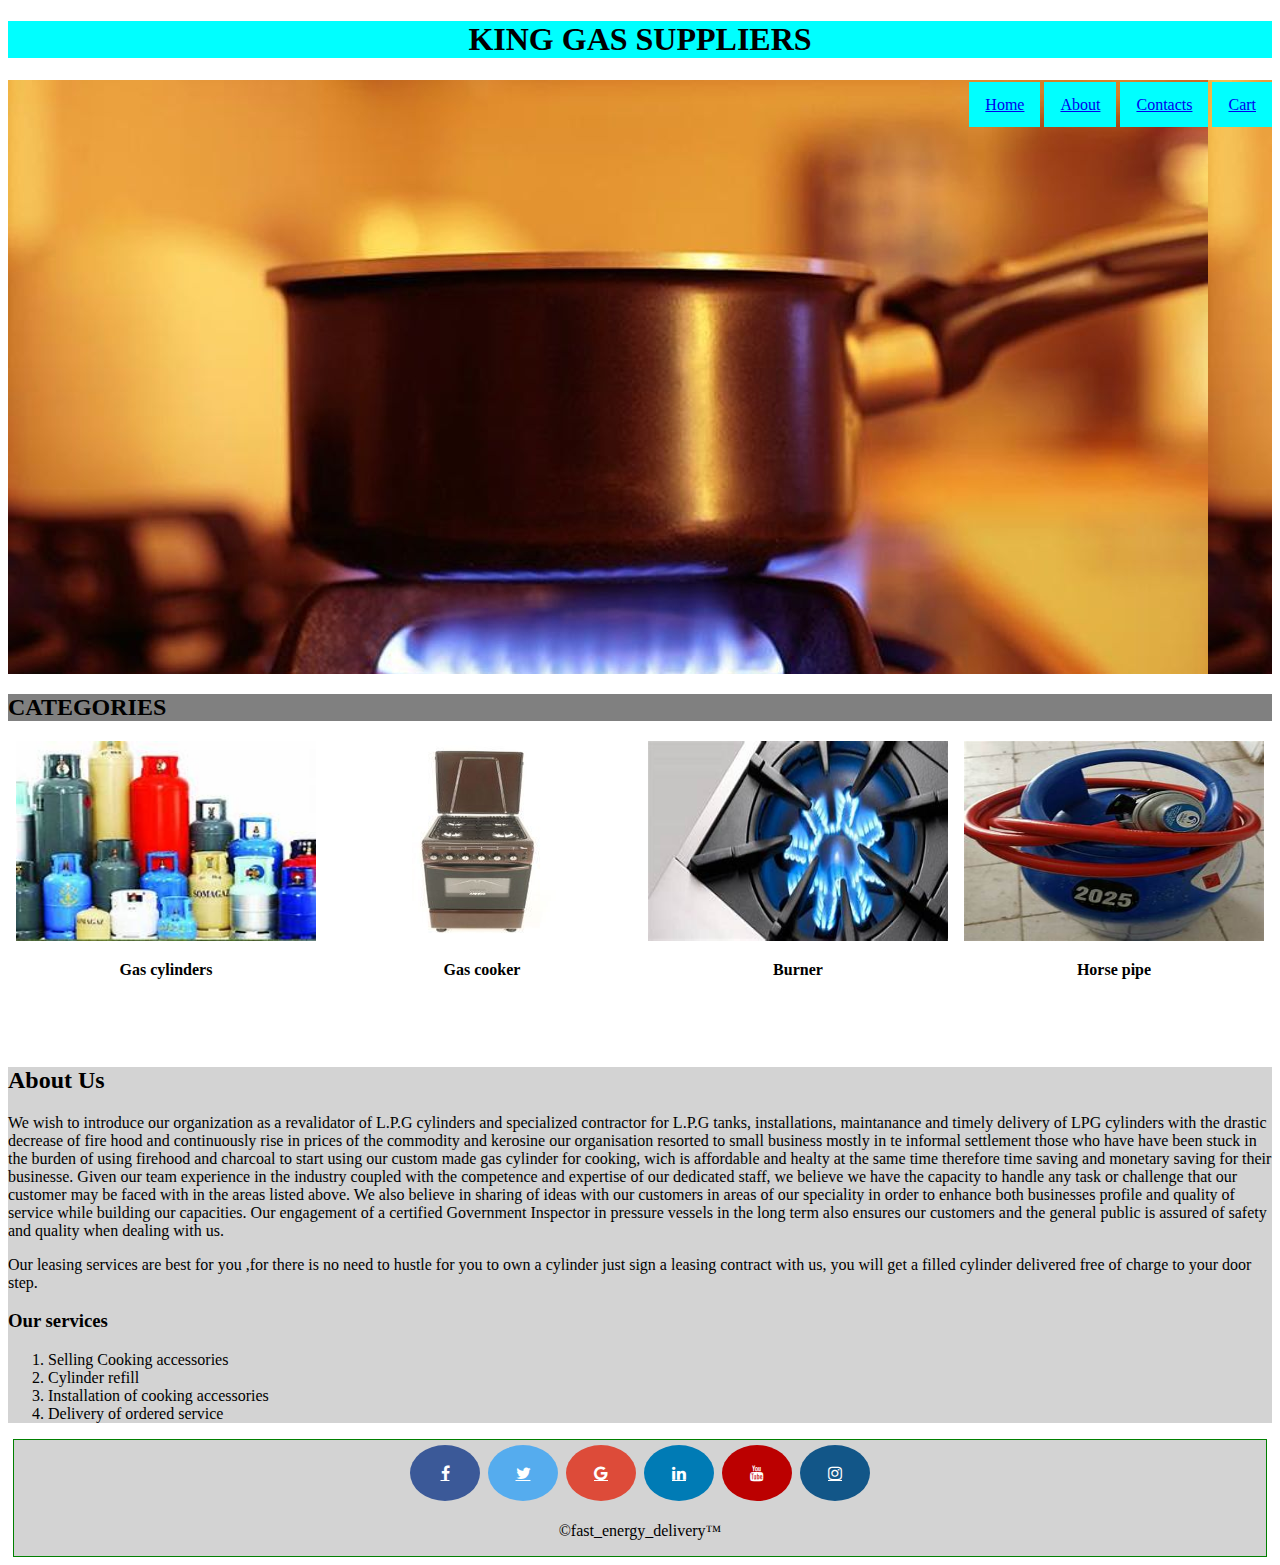
<file: index.html>
<!DOCTYPE html>
<!DOCTYPE html>
<html lang="en">
<head>
    <meta charset="UTF-8">
    <meta http-equiv="X-UA-Compatible" content="IE=edge">
    <meta name="viewport" content="width=device-width, initial-scale=1.0">
    <link rel="stylesheet" type="text/css" href="index.css">
    <link rel="stylesheet" type="text/html" href="cart.html">
    <link rel="stylesheet" href="https://cdnjs.cloudflare.com/ajax/libs/font-awesome/4.7.0/css/font-awesome.min.css">
    <title>fast_energy_delivery</title>
</head>
<body>
    <h1>KING GAS SUPPLIERS</h1>
    <div class="home" id="home">
        <div class="navigation_bar">
            <ul>
                <li><a href="index.html">Home</a></li>
                <li><a href="#about">About</a></li>
                <li><a href="#footer">Contacts</a></li>
                <li><a href="cart.html">Cart</a></li>
              </ul>
        </div>
    </div>
    <div class="burner">
        <br><br><br><br><br><br><br><br><br><br><br><br><br><br><br><br><br><br><br><br><br><br><br><br><br><br><br><br><br><br><br><br><br>
    </div>
    <div class="content">
        <h2>CATEGORIES</h2>
        <div class="column">
            <img src="photos/GAS.jpeg">
            <P>Gas cylinders</P>
        </div>

        <div class="column">
            <img src="photos/cooker.jpg">
            <p>Gas cooker</p>
        </div>

        <div class="column">
            <img src="photos/BURNE3R.jpeg">
            <p>Burner</p>
        </div>

        <div class="column">
            <img src="photos/HORSEPIPES.jpeg">
            <p>Horse pipe</p>
        </div>

    </div>
    
    <br><br><br><br><br><br><br><br><br><br><br><br><br><br><br><br><br>
    <div class="about" id="about">
        <h2>About Us</h2>
        <p>We wish to introduce our organization as a revalidator of L.P.G cylinders and specialized contractor for L.P.G tanks,
        installations, maintanance and timely delivery of LPG cylinders with the drastic decrease of fire hood and continuously rise in prices of the commodity and kerosine our organisation 
        resorted to small business mostly in te informal settlement those who have have been stuck in the burden of using firehood and charcoal to start using our custom made gas cylinder for cooking,
        wich is affordable and healty at the same time therefore time saving and monetary saving for their businesse.
        Given our team experience in the industry coupled with the competence and expertise of our dedicated staff,
        we believe we have the capacity to handle any task or challenge that our customer may be faced with in the areas listed above.
        We also believe in sharing of ideas with our customers in areas of our speciality in order to enhance both businesses profile and quality of service while building our capacities.
        Our engagement of a certified Government Inspector in pressure vessels in the long term also ensures our customers and the general public is assured of safety and quality when dealing with us.</p>

        <p>Our leasing services are best for you ,for there is no need to hustle 
        for you to own a cylinder just sign a leasing contract with us, you will get a filled cylinder delivered free of charge to your door step.</p>
        <h3>Our services</h3>
        <ol>
            <li>Selling Cooking accessories</li>
            <li>Cylinder refill</li>
            <li>Installation of cooking accessories</li>
            <li>Delivery of ordered service</li>
        </ol>
    </div>
</body>
<footer class="footer" id="footer">
    <a href="#" class="fa fa-facebook"></a>
    <a href="#" class="fa fa-twitter"></a>
    <a href="#" class="fa fa-google"></a>
    <a href="#" class="fa fa-linkedin"></a>
    <a href="#" class="fa fa-youtube"></a>
    <a href="#" class="fa fa-instagram"></a>
    <p> &copy;fast_energy_delivery&trade;</p>
</footer>
</html>
</file>
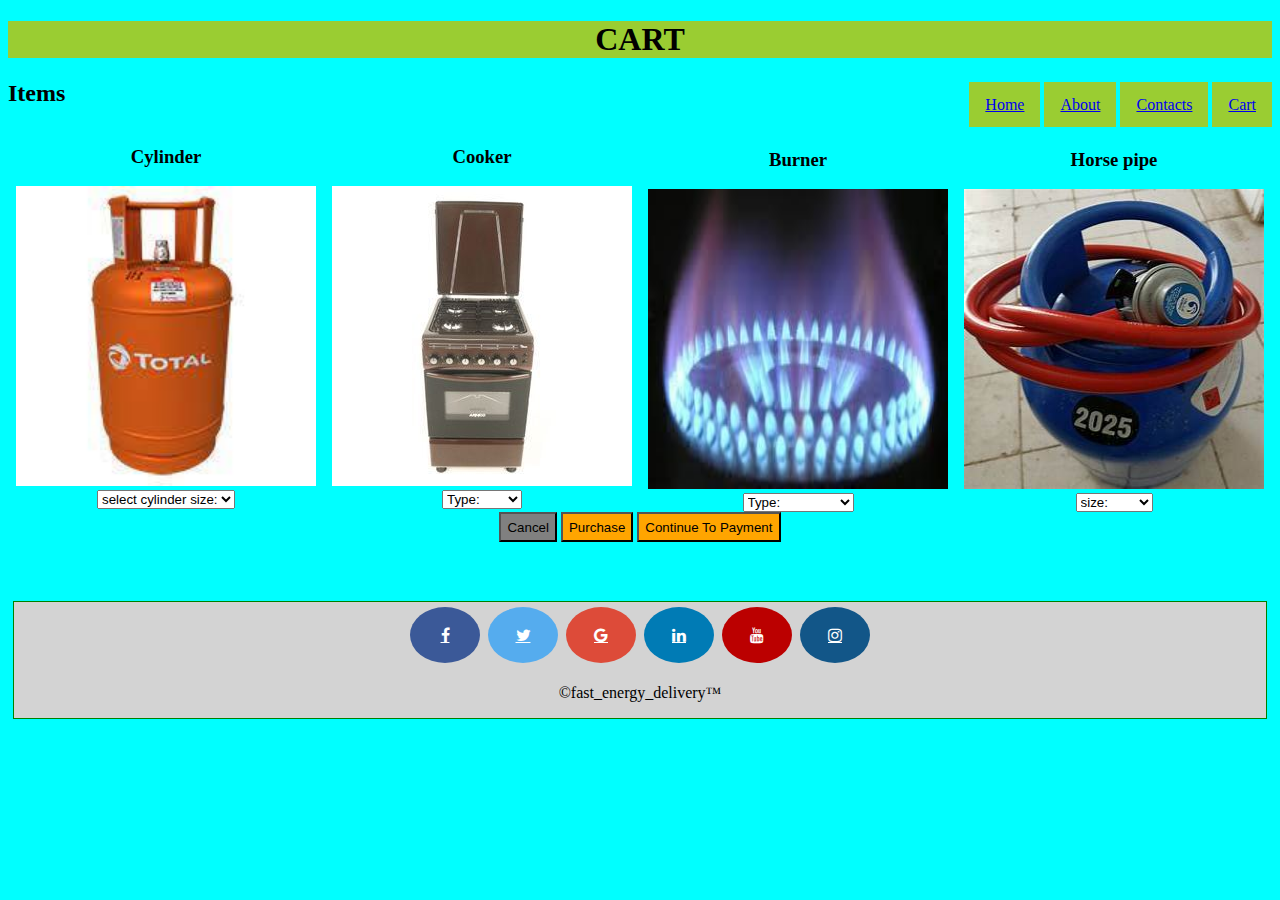
<file: cart.html>
<!DOCTYPE html>
<html>
<head>
    <meta charset="UTF-8">
    <meta http-equiv="X-UA-Compatible" content="IE=edge">
    <meta name="viewport" content="width=device-width, initial-scale=1.0">
    <link rel="stylesheet" href="cart.css">
    <link rel="stylesheet" href="https://cdnjs.cloudflare.com/ajax/libs/font-awesome/4.7.0/css/font-awesome.min.css">
    <title>cart_section</title>
</head>
<body>
    <h1>CART</h1>
    <div class="cart" id="Cart">
        <div class="navigation_bar">
            <ul>
                <li><a href="index.html">Home</a></li>
                <li><a href="index.html">About</a></li>
                <li><a href="#footer">Contacts</a></li>
                <li><a href="cart.html">Cart</a></li>
              </ul>
        </div>
    </div>
    <h2>Items</h2>
    <div class="items">
        <div class="column">
            <h3>Cylinder</h3>
            <img src="photos/13kg.jpeg">
            <select>
                <option value="0">select cylinder size:</option>
                <option value="1">6kg</option>
                <option value="2">13 kg</option>
              </select>
        </div>
        <div class="column">
            <h3>Cooker</h3>
            <img src="photos/cooker.jpg">
            <select>
                <option value="0">Type:</option>
                <option value="1">Samsung</option>
                <option value="2">Sonny</option>
                <option value="3">Vom</option>
                <option value="4">Ramtoms</option>
              </select>
        </div>
        <div class="column">
            <h3>Burner</h3>
            <img src="photos/burner.jpeg">
            <select>
                <option value="0">Type:</option>
                <option value="1">cylinder burner</option>
                <option value="2">Cooker burner</option>
              </select>
        </div>
        <div class="column">
            <h3>Horse pipe</h3>
            <img src="photos/horsepipes.jpeg">
            <select>
                <option value="0">size:</option>
                <option value="1">3 mitres</option>
                <option value="2">5 mitres</option>
                <option value="3">7 mitres</option>
                <option value="4">10 mitres</option>
              </select>
        </div>
        <div class="button">
           <a href="index.html"><button type="button" onclick="alert('Your selections have been canceled')" class="cancel" >Cancel</button></a>
            <button type="button" onclick="alert('your items added successfully in the CART')" >Purchase</button>
            <a href="address.html"><button>Continue To Payment</button></a>
        </div>
    </div>
    <br><br><br>
</body>
<footer class="footer" id="footer">
    <a href="#" class="fa fa-facebook"></a>
    <a href="#" class="fa fa-twitter"></a>
    <a href="#" class="fa fa-google"></a>
    <a href="#" class="fa fa-linkedin"></a>
    <a href="#" class="fa fa-youtube"></a>
    <a href="#" class="fa fa-instagram"></a>
    <p> &copy;fast_energy_delivery&trade;</p>
</footer>
</html>
</file>
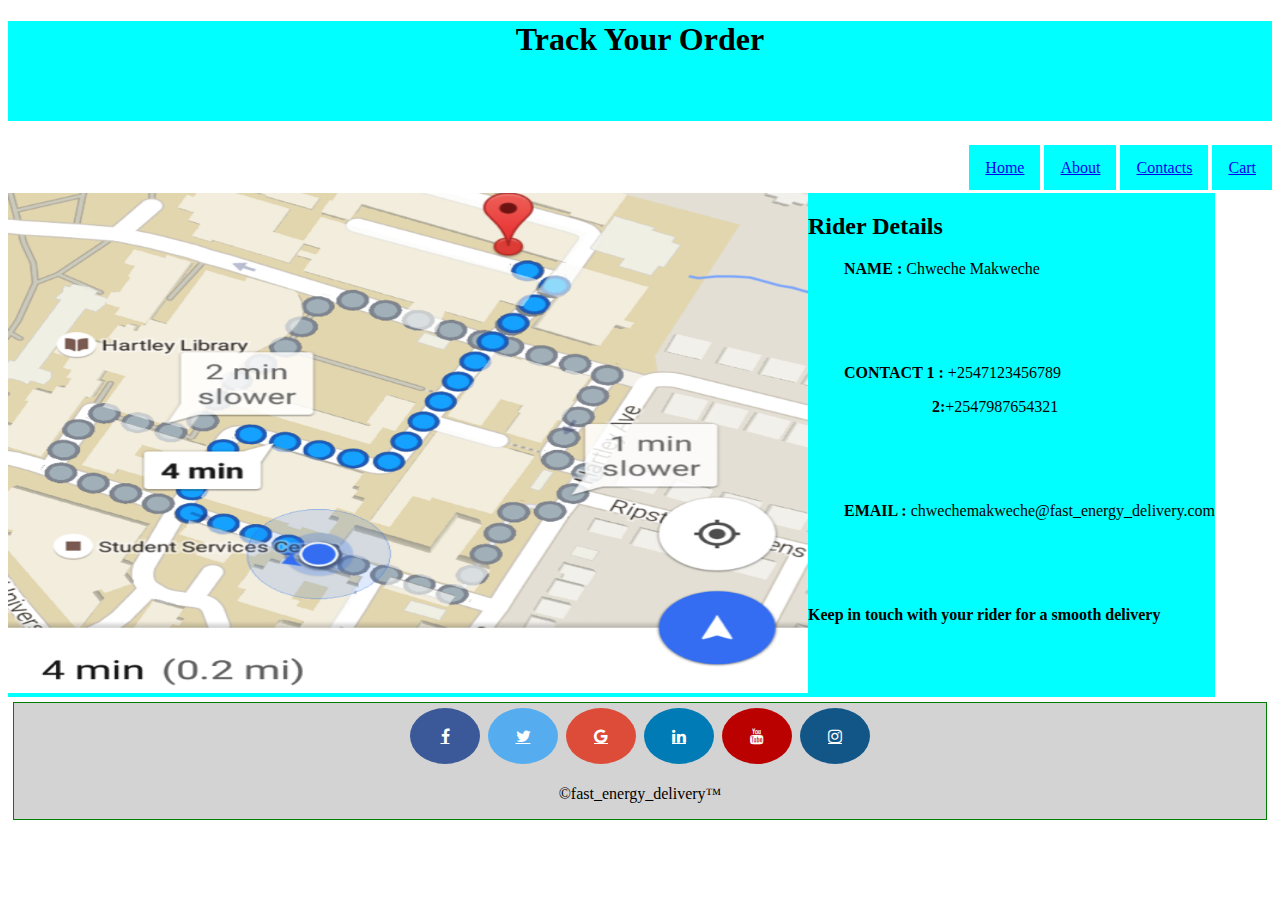
<file: track.html>
<!DOCTYPE html>
<!DOCTYPE html>
<html lang="en">
<head>
    <meta charset="UTF-8">
    <meta http-equiv="X-UA-Compatible" content="IE=edge">
    <meta name="viewport" content="width=device-width, initial-scale=1.0">
    <link rel="stylesheet" type="text/css" href="index.css">
    <link rel="stylesheet" type="text/html" href="index.html">
    <link rel="stylesheet" href="https://cdnjs.cloudflare.com/ajax/libs/font-awesome/4.7.0/css/font-awesome.min.css">
    <title>fast_energy_delivery</title>
</head>
<body>
    <div class="map">
        <h1 style="height:100px;">Track Your Order</h1>
        <div class="home" id="home">
            <div class="navigation_bar">
                <ul>
                    <li><a href="index.html">Home</a></li>
                    <li><a href="index.html">About</a></li>
                    <li><a href="#footer">Contacts</a></li>
                    <li><a href="cart.html">Cart</a></li>
                  </ul>
            </div>
        </div>
       <div class="rider" style="background-color:aqua; display:inline-flex" >
           <div class="details">
              <a href="#"> <img src="photos/GOOGLEMAP.png" height="500"  width="800"></a>
           </div>
           <div class="details" id="details">
               <h2>Rider Details</h2>
               <p><strong>&emsp; &emsp;NAME : </strong> Chweche Makweche</p>
               <br><br><br>
               <p><strong>&emsp; &emsp;CONTACT 1 : </strong>+2547123456789</p>
               <p>&emsp; &emsp; &emsp;&emsp;&emsp; &emsp;&emsp;<strong>2:</strong>+2547987654321</p>
               <br><br><br>
               <p><strong>&emsp; &emsp;EMAIL : </strong>chwechemakweche@fast_energy_delivery.com</p>
               <br><br><br>
               <p class="para"><strong>Keep in touch with your rider for a smooth delivery</strong></p>
           </div>
       </div>
    </div>
</body>
<footer class="footer" id="footer">
    <a href="#" class="fa fa-facebook"></a>
    <a href="#" class="fa fa-twitter"></a>
    <a href="#" class="fa fa-google"></a>
    <a href="#" class="fa fa-linkedin"></a>
    <a href="#" class="fa fa-youtube"></a>
    <a href="#" class="fa fa-instagram"></a>
    <p> &copy;fast_energy_delivery&trade;</p>
</footer>
</html>
</file>
<file: index.css>
/*navigation*/
.navigation_bar>ul>li {
    display: inline;
    text-align: center;
    padding: 14px 16px;
    background-color: cyan;
  }
  .navigation_bar{
    float: right;
  }
  /*section 1*/
  h1{
    text-align: center;
    background-color: cyan;
  }
  .burner{
    background-image: url("photos/homepage.jpg");
  }
  .content{
    background-color: gray;
  }
  .content>.column {
    float: left;
    width: 25%;
    text-align: center;
  }
  .column>img{
    height:200px;
    width:300px;
  }
  .column>p{
    font-weight: bolder;
  }
  .about{
    background-color: lightgrey;
  }
  
  /*footer*/
  .footer{
    text-align: center;
    background-color: lightgrey;
    border: 1px solid green;
    margin: 5px;

}
.fa {
    padding: 20px;
    font-size: 30px;
    width: 30px;
    text-align: center;
    margin: 5px 2px;
    border-radius: 50%;
}
.fa-facebook {
    background: #3B5998;
    color: white;
    
  }
  
.fa-twitter {
    background: #55ACEE;
    color: white;
  }
  
.fa-google {
    background: #dd4b39;
    color: white;
  }
  
.fa-linkedin {
    background: #007bb5;
    color: white;
  }
  
.fa-youtube {
    background: #bb0000;
    color: white;
  }
  
.fa-instagram {
    background: #125688;
    color: white;
  }
</file>
<file: cart.css>
.navigation_bar>ul>li {
    display: inline;
    text-align: center;
    padding: 14px 16px;
    background-color: yellowgreen;
  }
  .navigation_bar{
    float: right;
  }
  h1{
      background-color: yellowgreen;
      text-align: center;
  }
  body{
      background-color: cyan;
  }
  .column{
      float: left;
      width: 25%;
      text-align: center;
  }
  .column>img{
      height: 300px;
      width: 300px;
  }
  .button{
    text-align: center;
  }
  button{
      height: 30px;
      background-color: orange;
  }
  .cancel{
      background-color: gray;
  }
  /*footer*/
  footer{
    text-align: center;
    background-color: lightgrey;
    border: 1px solid green;
    margin: 5px;
}
.fa {
    padding: 20px;
    font-size: 30px;
    width: 30px;
    text-align: center;
    margin: 5px 2px;
    border-radius: 50%;
}
.fa-facebook {
    background: #3B5998;
    color: white;
  }
.fa-twitter {
    background: #55ACEE;
    color: white;
  }
.fa-google {
    background: #DD4B39;
    color: white;
  }
.fa-linkedin {
    background: #007BB5;
    color: white;
  }
.fa-youtube {
    background: #BB0000;
    color: white;
  }
.fa-instagram {
    background: #125688;
    color: white;
  }
</file>
